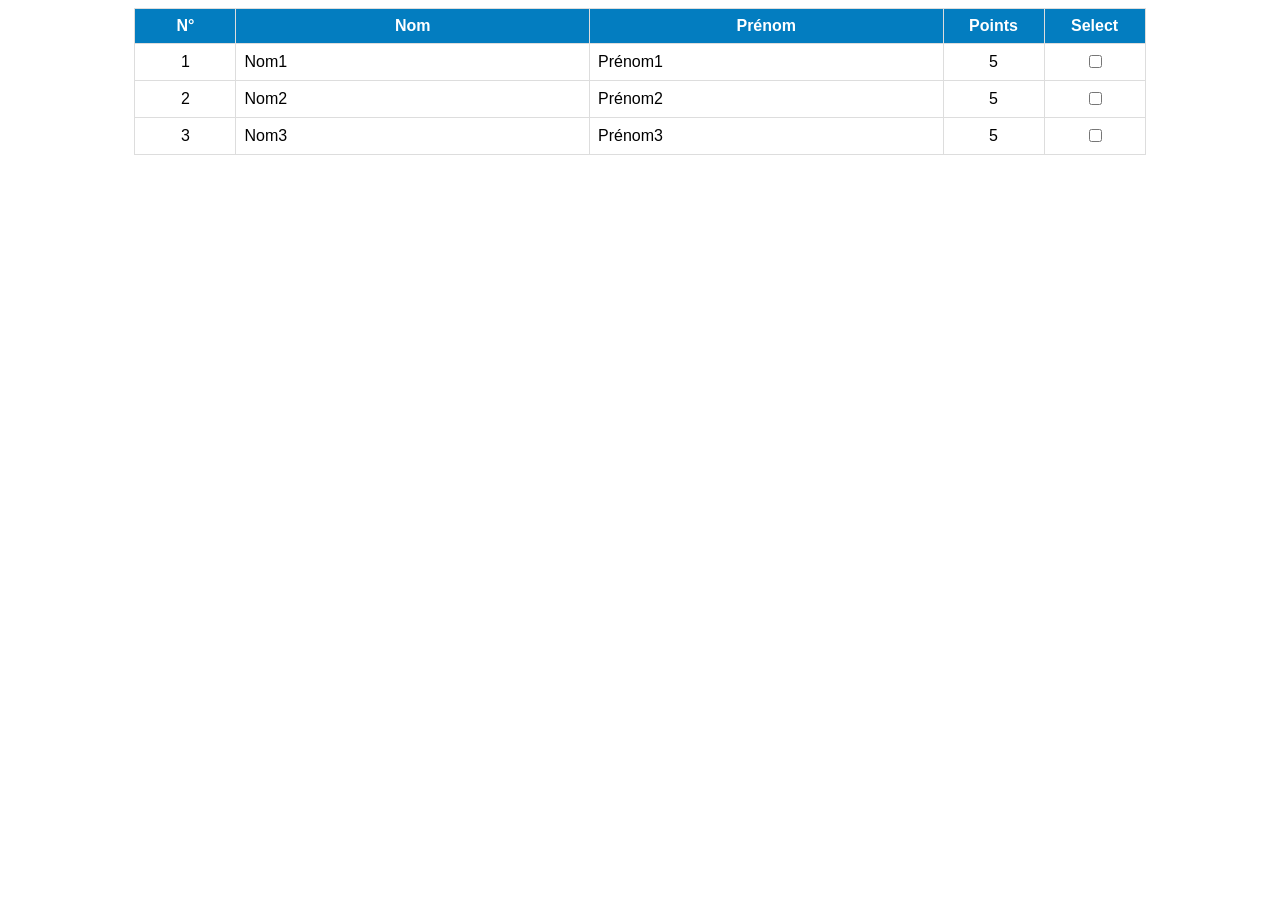
<file: etape1/index.html>
<!DOCTYPE html>
<html lang="fr">
	<head>
		<meta charset="UTF-8">
		<title>TP4 JS - Etape 1</title>
		<link rel="stylesheet" href="style.css">
	</head>

	<body>
		<!-- div conteneur du tableau (slide 122 cours html) -->
		<div id="table_container">
			<table>
				<tr>
					<th class="col_number">N°</th>
					<th class="col_text">Nom</th>
					<th class="col_text">Prénom</th>
					<th class="col_number">Points</th>
					<th class="col_chkbox">Select</th>
				</tr>
				<tr>
					<td class="col_number">1</td>
					<td class="col_text">Nom1</td>
					<td class="col_text">Prénom1</td>
					<td class="col_number">5</td>
					<td class="col_chkbox"><input type="checkbox"/></td>
				</tr>
				<tr>
					<td class="col_number">2</td>
					<td class="col_text">Nom2</td>
					<td class="col_text">Prénom2</td>
					<td class="col_number">5</td>
					<td class="col_chkbox"><input type="checkbox"/></td>
				</tr>
				<tr>
					<td class="col_number">3</td>
					<td class="col_text">Nom3</td>
					<td class="col_text">Prénom3</td>
					<td class="col_number">5</td>
					<td class="col_chkbox"><input type="checkbox"/></td>
				</tr>
			</table>
		</div>
	</body>
</html>
</file>
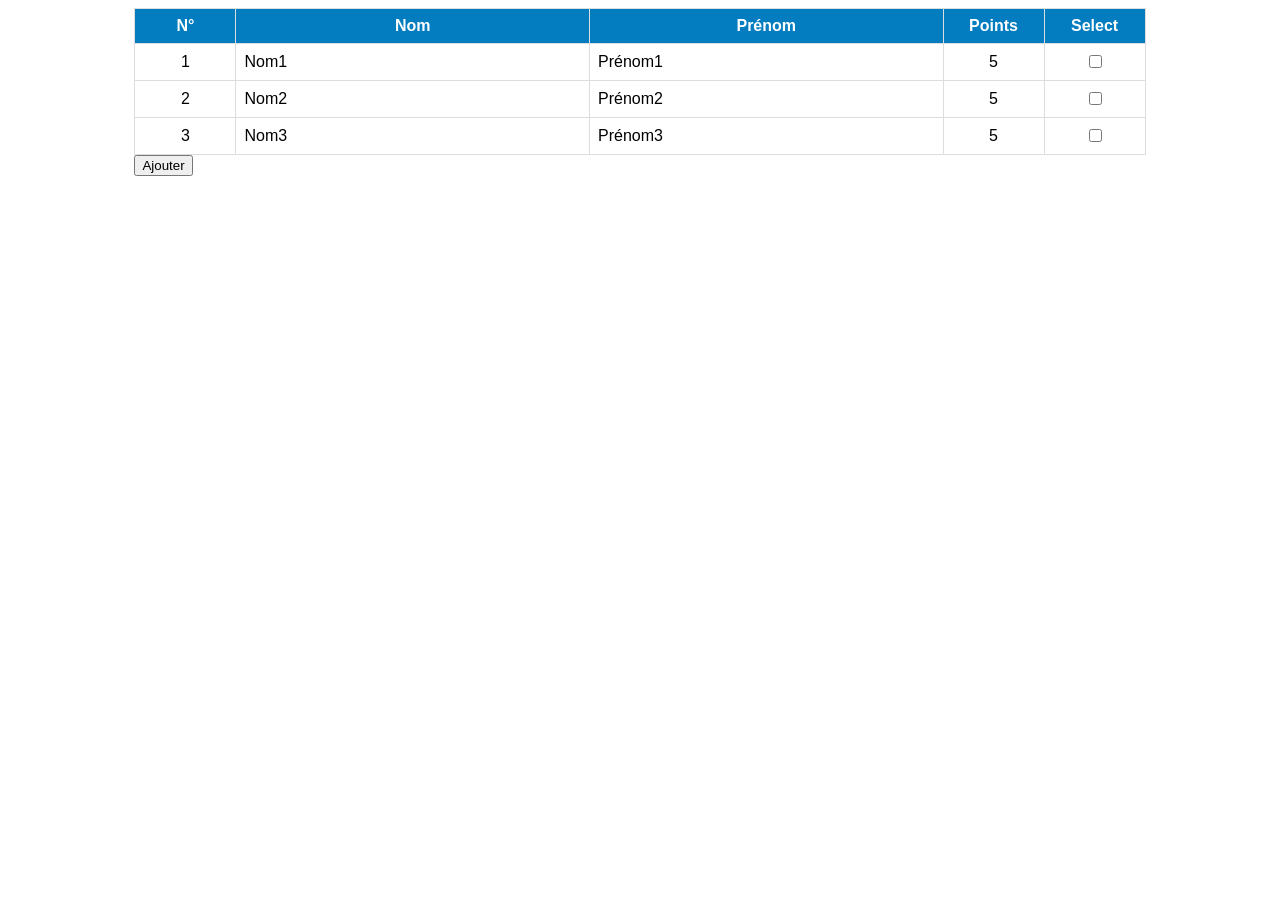
<file: etape2/index.html>
<!DOCTYPE html>
<html lang="fr">
	<head>
		<meta charset="UTF-8">
		<title>TP4 JS - Etape 2</title>
		<link rel="stylesheet" href="style.css">
		<script src="script.js" defer></script>
	</head>

	<body>
		<!-- div conteneur du tableau (slide 122 cours html) -->
		<div id="table_container">
			<table>
				<tr>
					<th class="col_number">N°</th>
					<th class="col_text">Nom</th>
					<th class="col_text">Prénom</th>
					<th class="col_number">Points</th>
					<th class="col_chkbox">Select</th>
				</tr>
				<tr>
					<td class="col_number">1</td>
					<td class="col_text">Nom1</td>
					<td class="col_text">Prénom1</td>
					<td class="col_number">5</td>
					<td class="col_chkbox"><input type="checkbox"/></td>
				</tr>
				<tr>
					<td class="col_number">2</td>
					<td class="col_text">Nom2</td>
					<td class="col_text">Prénom2</td>
					<td class="col_number">5</td>
					<td class="col_chkbox"><input type="checkbox"/></td>
				</tr>
				<tr>
					<td class="col_number">3</td>
					<td class="col_text">Nom3</td>
					<td class="col_text">Prénom3</td>
					<td class="col_number">5</td>
					<td class="col_chkbox"><input type="checkbox"/></td>
				</tr>
			</table>
			<!-- au clic on ajoute une ligne, onclick slide 129 -->
			<button onclick="doInsertRowTable(99, 'nom', 'prenom', 10)">Ajouter</button>
		</div>
	</body>
</html>
</file>
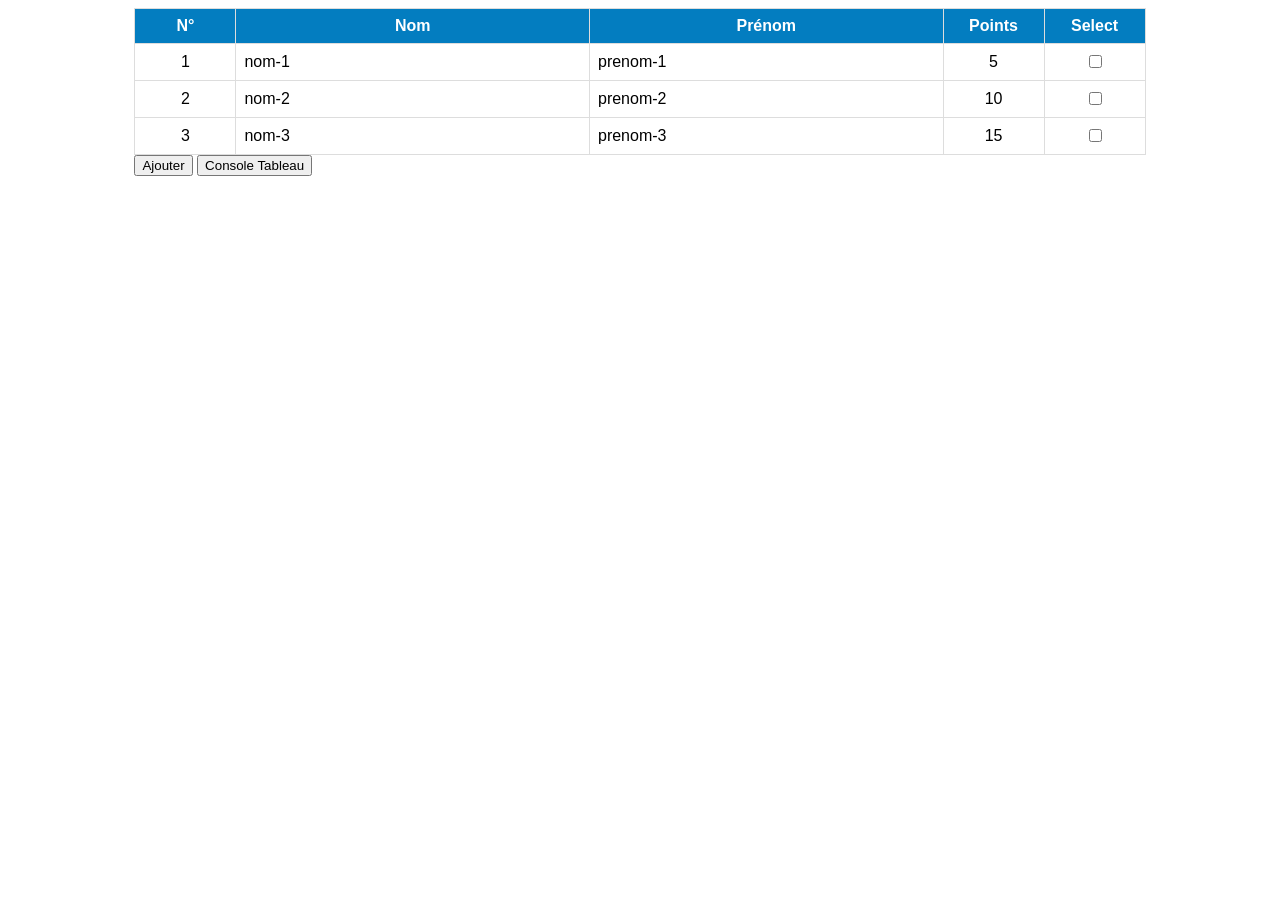
<file: etape3/index.html>
<!DOCTYPE html>
<html lang="fr">
	<head>
		<meta charset="UTF-8">
		<title>TP4 JS - Etape 3</title>
		<link rel="stylesheet" href="style.css">
		<script src="script.js" defer></script>
	</head>

	<body>
		<!-- div conteneur du tableau (slide 122 cours html) -->
		<div id="table_container">
			<table>
				<tr>
					<th class="col_number">N°</th>
					<th class="col_text">Nom</th>
					<th class="col_text">Prénom</th>
					<th class="col_number">Points</th>
					<th class="col_chkbox">Select</th>
				</tr>
			</table>
			<!-- au clic on ajoute une ligne, onclick slide 129 -->
			<button onclick="doInsertRowTable(99, 'nom', 'prenom', 10)">Ajouter</button>
			<button onclick="consoleTableau()">Console Tableau</button>
		</div>
	</body>
</html>
</file>
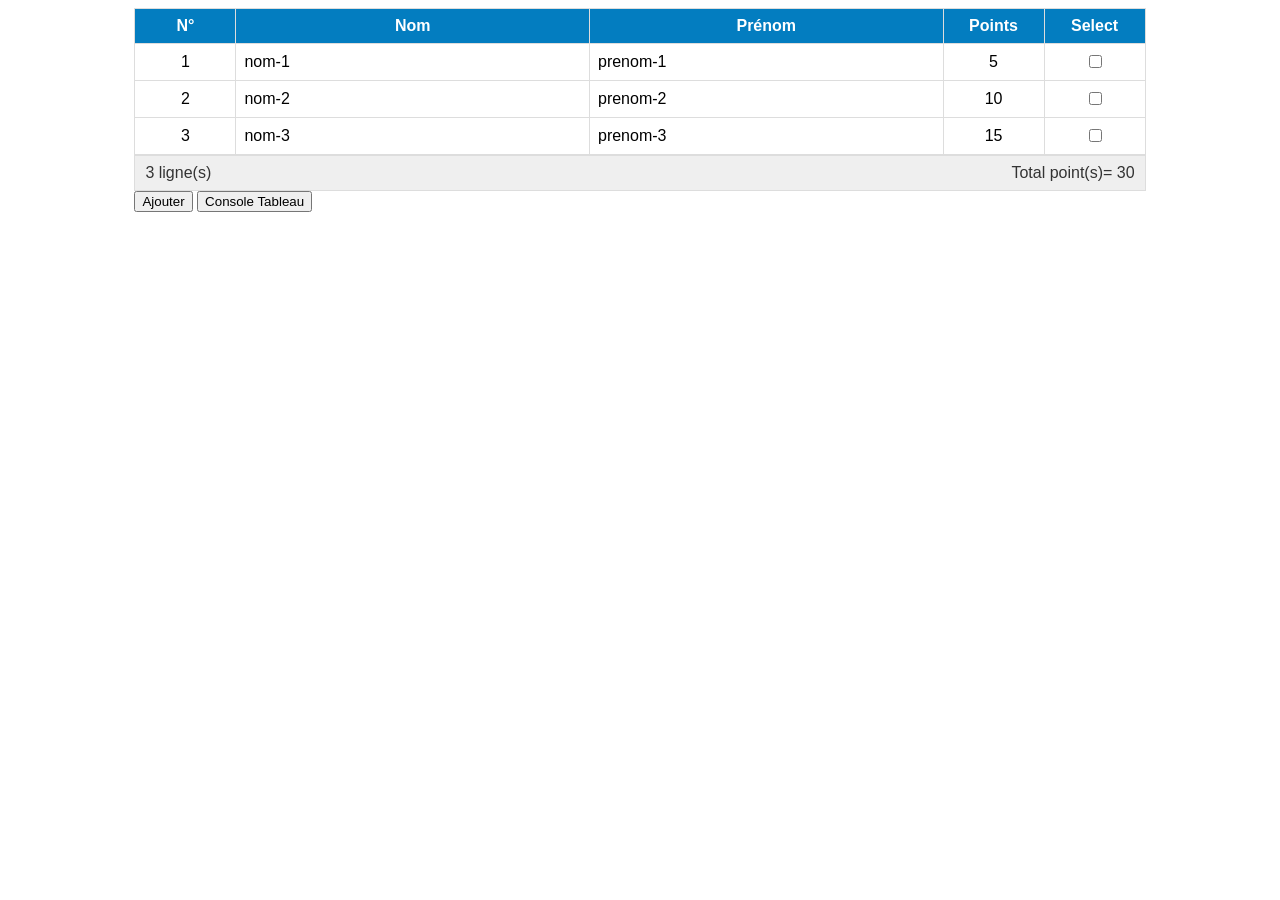
<file: etape4/index.html>
<!DOCTYPE html>
<html lang="fr">
	<head>
		<meta charset="UTF-8">
		<title>TP4 JS - Etape 4</title>
		<link rel="stylesheet" href="style.css">
		<script src="script.js" defer></script>
	</head>

	<body>
		<!-- div conteneur du tableau (slide 122 cours html) -->
		<div id="table_container">
			<table>
				<tr>
					<th class="col_number">N°</th>
					<th class="col_text">Nom</th>
					<th class="col_text">Prénom</th>
					<th class="col_number">Points</th>
					<th class="col_chkbox">Select</th>
				</tr>
			</table>
			<div id="container_summary">
				<p id="p1">0 ligne(s)</p>
				<p id="p2"></p>
				<p id="p3">Totale point(s)= 0</p>
			</div>
			<!-- au clic on ajoute une ligne, onclick slide 129 -->
			<button onclick="doInsert('nom', 'prenom', 10)">Ajouter</button>
			<button onclick="consoleTableau()">Console Tableau</button>
		</div>
	</body>
</html>
</file>
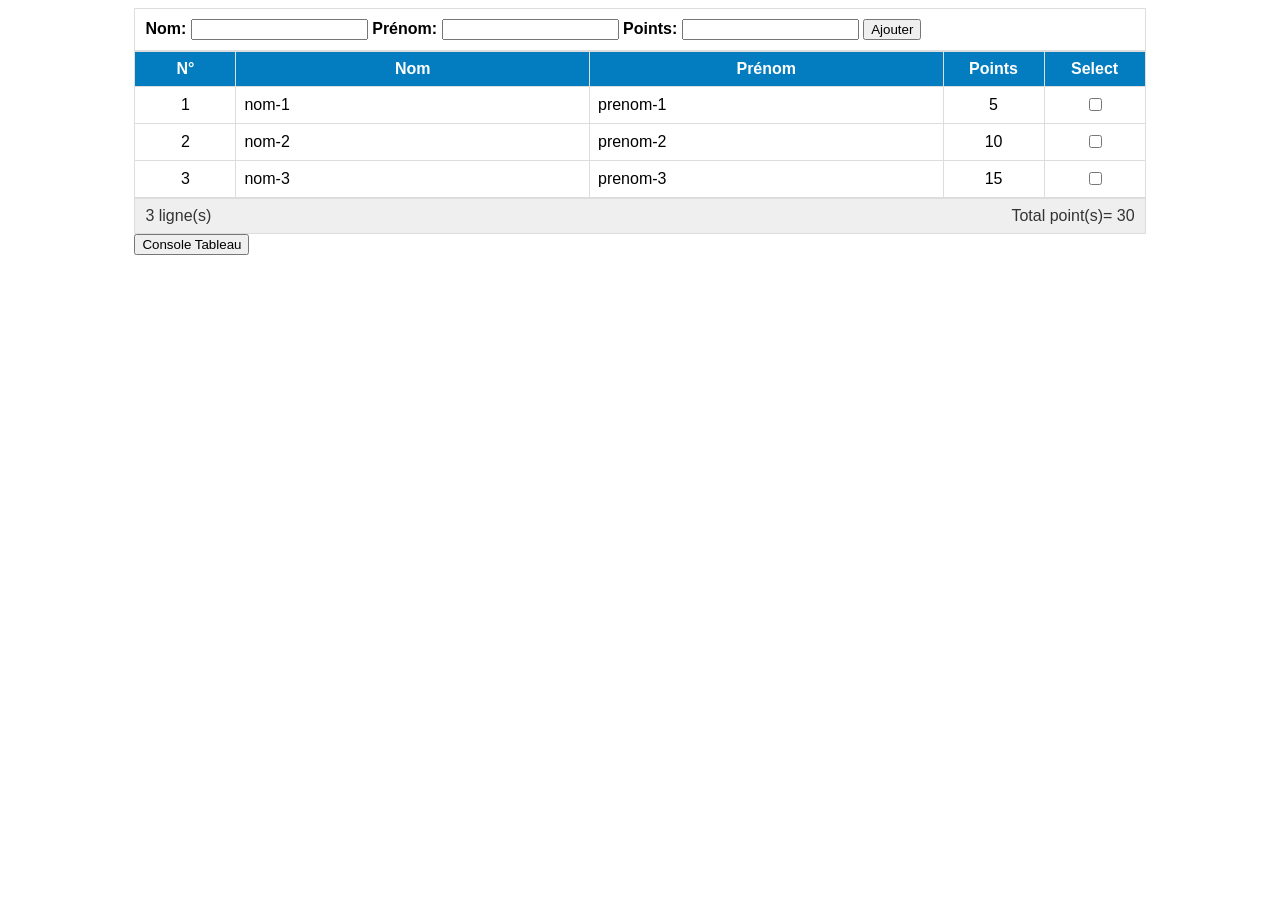
<file: etape5/index.html>
<!DOCTYPE html>
<html lang="fr">
	<head>
		<meta charset="UTF-8">
		<title>TP4 JS - Etape 5</title>
		<link rel="stylesheet" href="style.css">
		<script src="script.js" defer></script>
	</head>

	<body>
		<!-- div conteneur du tableau (slide 122 cours html) -->
		<div id="table_container">
			<div id="form_container">
				<div class="form_group">
					<label class="form_label">Nom:</label>
					<input type="text" id="form_nom" class="form_field"/>
				</div>
				<div class="form_group">
					<label class="form_label">Prénom:</label>
					<input type="text" id="form_prenom" class="form_field"/>
				</div>
				<div class="form_group">
					<label class="form_label">Points:</label>
					<input type="number" id="form_points" class="form_field"/>
				</div>
				<!-- au clic on ajoute une ligne, onclick slide 129 -->
				<button onclick="doNewData()">
					Ajouter
				</button>
			</div>
			<table>
				<tr>
					<th class="col_number">N°</th>
					<th class="col_text">Nom</th>
					<th class="col_text">Prénom</th>
					<th class="col_number">Points</th>
					<th class="col_chkbox">Select</th>
				</tr>
			</table>
			<div id="container_summary">
				<p id="p1">0 ligne(s)</p>
				<p id="p2"></p>
				<p id="p3">Totale point(s)= 0</p>
			</div>
			<button onclick="consoleTableau()">Console Tableau</button>
		</div>
	</body>
</html>
</file>
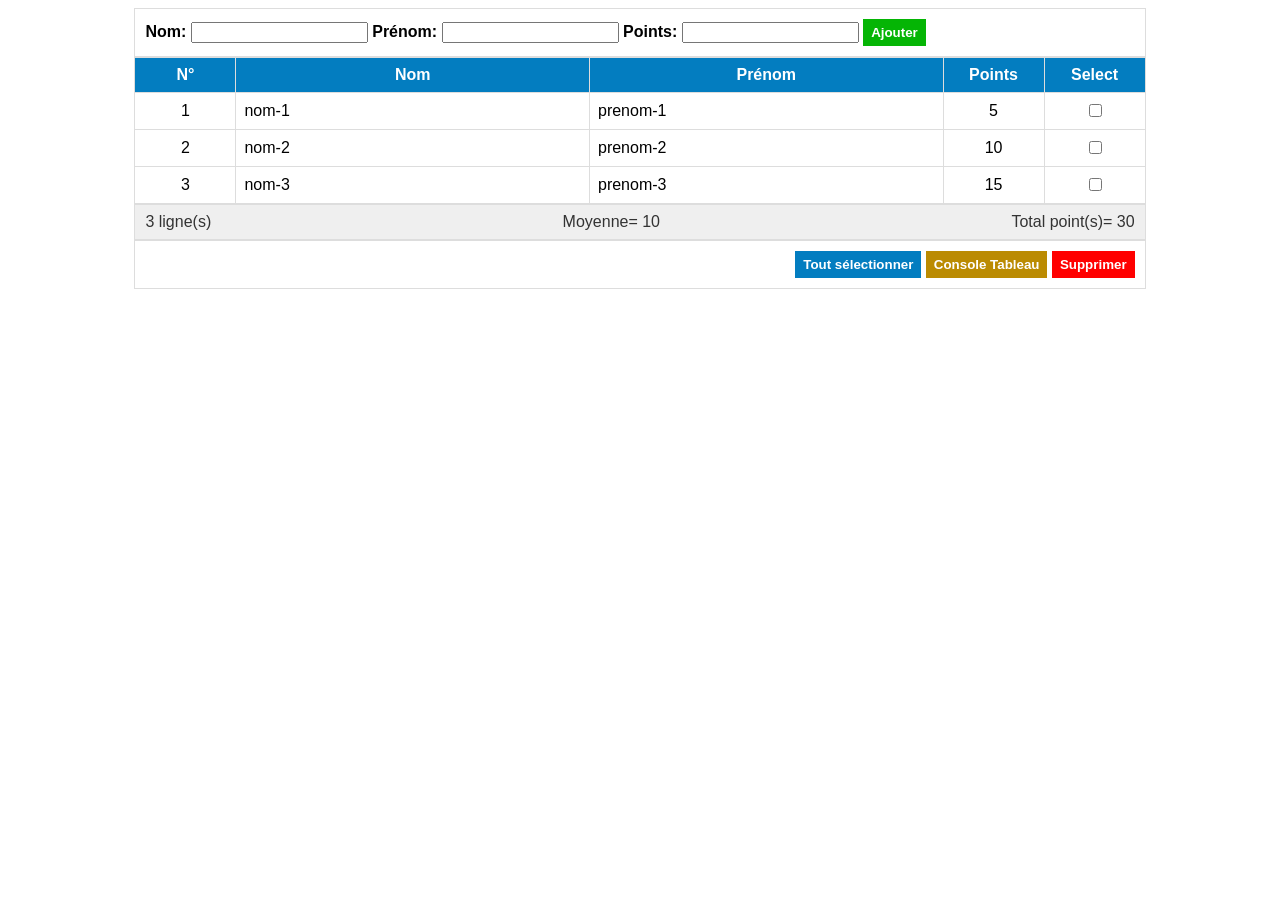
<file: etape6/index.html>
<!DOCTYPE html>
<html lang="fr">
	<head>
		<meta charset="UTF-8">
		<title>TP4 JS - Etape 6</title>
		<link rel="stylesheet" href="style.css">
		<script src="script.js" defer></script>
	</head>

	<body>
		<!-- div conteneur du tableau (slide 122 cours html) -->
		<div id="table_container">
			<div id="form_container">
				<div class="form_group">
					<label class="form_label">Nom:</label>
					<input type="text" id="form_nom" class="form_field"/>
				</div>
				<div class="form_group">
					<label class="form_label">Prénom:</label>
					<input type="text" id="form_prenom" class="form_field"/>
				</div>
				<div class="form_group">
					<label class="form_label">Points:</label>
					<input type="number" id="form_points" class="form_field"/>
				</div>
				<!-- au clic on ajoute une ligne, onclick slide 129 -->
				<button class="btn-add" onclick="doNewData()">
					Ajouter
				</button>
			</div>
			<table>
				<tr>
					<th class="col_number">N°</th>
					<th class="col_text">Nom</th>
					<th class="col_text">Prénom</th>
					<th class="col_number">Points</th>
					<th class="col_chkbox">Select</th>
				</tr>
			</table>
			<div id="container_summary">
				<p id="p1">0 ligne(s)</p>
				<p id="p2"></p>
				<p id="p3">Totale point(s)= 0</p>
			</div>
			<div id="container_btn">
				<button class="btn-select" onclick="selectAll()">Tout sélectionner</button>
				<button class="btn-consol" onclick="consoleTableau()">Console Tableau</button>
				<button class="btn-del" onclick="deleteRow()">Supprimer</button>
			</div>
		</div>
	</body>
</html>
</file>
<file: etape1/style.css>
/* tableau au milieu avec margin auto (slide 58 cours css) */
#table_container {
	width: 80%;
	margin: auto;
	font-family: Calibri, Arial, sans-serif; /* calibri en 1er, slide 41 */
}

table {
	width: 100%;
	border-collapse: collapse; /* bordures collees slide 49 */
}

td, th {
	border: 1px solid #ddd;
	padding: 8px;
}

th {
	background-color: #037dc0;
	color: white;
}

.col_number {
	width: 10%;
	text-align: center;
}

.col_text {
	width: 35%;
}

.col_chkbox {
	width: 10%;
	text-align: center;
}
</file>
<file: etape2/style.css>
/* tableau au milieu avec margin auto (slide 58 cours css) */
#table_container {
	width: 80%;
	margin: auto;
	font-family: Calibri, Arial, sans-serif; /* calibri en 1er, slide 41 */
}

table {
	width: 100%;
	border-collapse: collapse; /* bordures collees slide 49 */
}

td, th {
	border: 1px solid #ddd;
	padding: 8px;
}

th {
	background-color: #037dc0;
	color: white;
}

.col_number {
	width: 10%;
	text-align: center;
}

.col_text {
	width: 35%;
}

.col_chkbox {
	width: 10%;
	text-align: center;
}
</file>
<file: etape3/style.css>
/* tableau au milieu avec margin auto (slide 58 cours css) */
#table_container {
	width: 80%;
	margin: auto;
	font-family: Calibri, Arial, sans-serif; /* calibri en 1er, slide 41 */
}

table {
	width: 100%;
	border-collapse: collapse; /* bordures collees slide 49 */
}

td, th {
	border: 1px solid #ddd;
	padding: 8px;
}

th {
	background-color: #037dc0;
	color: white;
}

.col_number {
	width: 10%;
	text-align: center;
}

.col_text {
	width: 35%;
}

.col_chkbox {
	width: 10%;
	text-align: center;
}
</file>
<file: etape4/style.css>
/* tableau au milieu avec margin auto (slide 58 cours css) */
#table_container {
	width: 80%;
	margin: auto;
	font-family: Calibri, Arial, sans-serif; /* calibri en 1er, slide 41 */
}

table {
	width: 100%;
	border-collapse: collapse; /* bordures collees slide 49 */
}

td, th {
	border: 1px solid #ddd;
	padding: 8px;
}

th {
	background-color: #037dc0;
	color: white;
}

.col_number {
	width: 10%;
	text-align: center;
}

.col_text {
	width: 35%;
}

.col_chkbox {
	width: 10%;
	text-align: center;
}

/* espace resume, flexbox space-between slide 94 */
#container_summary {
	display: flex;
	justify-content: space-between;
	background-color: #efefef;
	border: 1px solid #ddd;
	padding: 0 10px;
	color: #333;
}

#container_summary p {
	margin: 8px 0;
}
</file>
<file: etape5/style.css>
/* tableau au milieu avec margin auto (slide 58 cours css) */
#table_container {
	width: 80%;
	margin: auto;
	font-family: Calibri, Arial, sans-serif; /* calibri en 1er, slide 41 */
}

table {
	width: 100%;
	border-collapse: collapse; /* bordures collees slide 49 */
}

td, th {
	border: 1px solid #ddd;
	padding: 8px;
}

th {
	background-color: #037dc0;
	color: white;
}

.col_number {
	width: 10%;
	text-align: center;
}

.col_text {
	width: 35%;
}

.col_chkbox {
	width: 10%;
	text-align: center;
}

/* espace resume, flexbox space-between slide 94 */
#container_summary {
	display: flex;
	justify-content: space-between;
	background-color: #efefef;
	border: 1px solid #ddd;
	padding: 0 10px;
	color: #333;
}

#container_summary p {
	margin: 8px 0;
}

#form_container {
	border: 1px solid #ddd;
	padding: 10px;
}

/* les champs sur la meme ligne, inline-block slide 62 */
.form_group {
	display: inline-block;
}

.form_label {
	font-weight: bold;
}
</file>
<file: etape6/style.css>
/* tableau au milieu avec margin auto (slide 58 cours css) */
#table_container {
	width: 80%;
	margin: auto;
	font-family: Calibri, Arial, sans-serif; /* calibri en 1er, slide 41 */
}

table {
	width: 100%;
	border-collapse: collapse; /* bordures collees slide 49 */
}

td, th {
	border: 1px solid #ddd;
	padding: 8px;
}

th {
	background-color: #037dc0;
	color: white;
}

.col_number {
	width: 10%;
	text-align: center;
}

.col_text {
	width: 35%;
}

.col_chkbox {
	width: 10%;
	text-align: center;
}

/* espace resume, flexbox space-between slide 94 */
#container_summary {
	display: flex;
	justify-content: space-between;
	background-color: #efefef;
	border: 1px solid #ddd;
	padding: 0 10px;
	color: #333;
}

#container_summary p {
	margin: 8px 0;
}

#form_container {
	border: 1px solid #ddd;
	padding: 10px;
}

/* les champs sur la meme ligne, inline-block slide 62 */
.form_group {
	display: inline-block;
}

.form_label {
	font-weight: bold;
}

/* boutons a droite, text-align slide 44 */
#container_btn {
	text-align: right;
	border: 1px solid #ddd;
	padding: 10px;
}

.btn-add, .btn-del, .btn-consol, .btn-select {
	color: white;
	font-weight: bold;
	border: none;
	padding: 6px 8px;
}

.btn-add {
	background-color: #05b505;
}

.btn-del {
	background-color: red;
}

.btn-consol {
	background-color: #bb8b02;
}

.btn-select {
	background-color: #037dc0;
}
</file>
